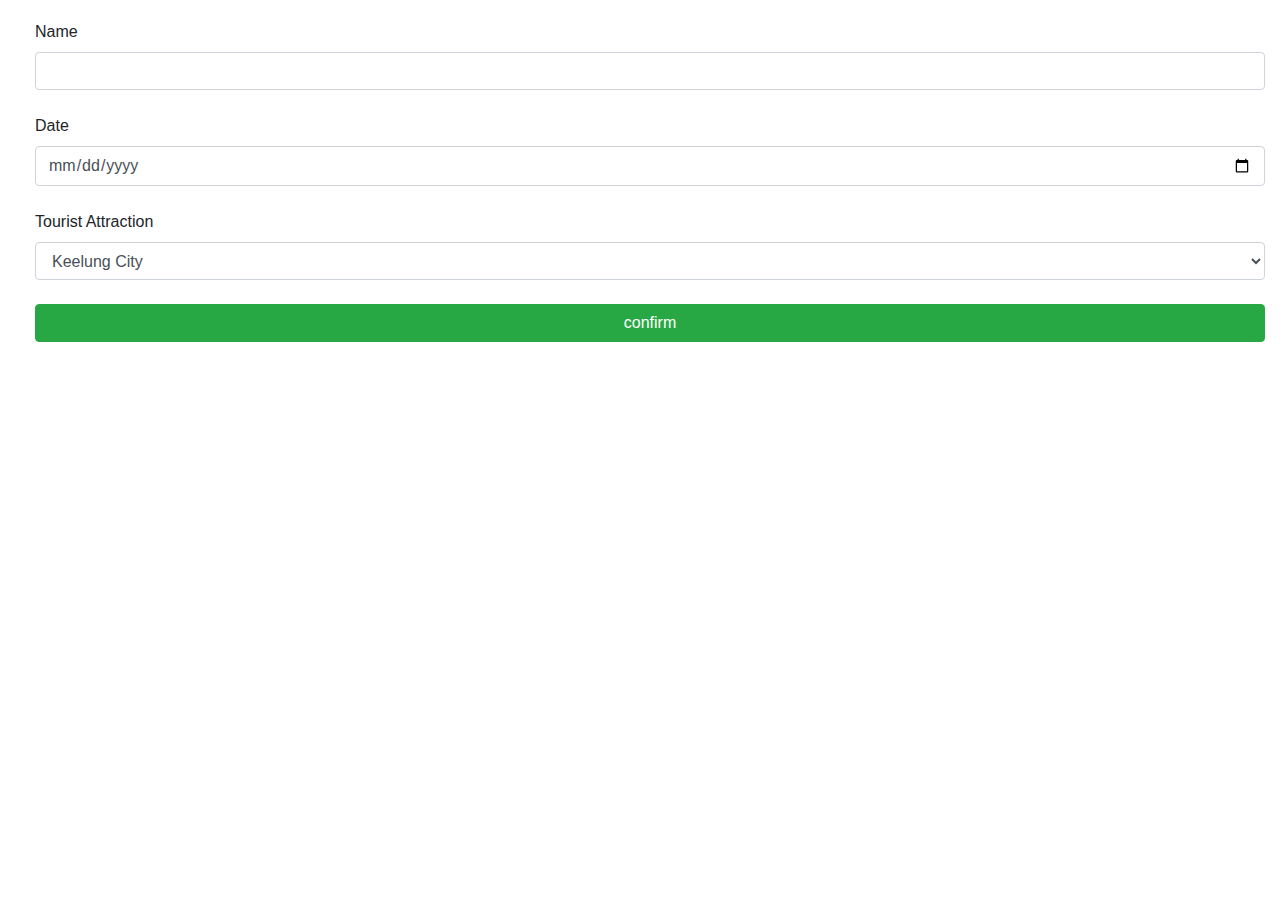
<file: templates/index.html>
<!DOCTYPE html>
<html>
<head>
    <meta name="viewport" content="width=device-width, initial-scale=1" />
    <title>LIFF FORM</title>
    <link rel="icon" 
      type="image/x-icon" 
      href="image/favicon.ico"/>
      <link rel="shortcut icon" href="/imageg/favicon.ico" type="image/x-icon" />
    <script src="https://cdnjs.cloudflare.com/ajax/libs/jquery/3.0.0/jquery.min.js"></script>
    <link rel="stylesheet" href="https://maxcdn.bootstrapcdn.com/bootstrap/4.0.0/css/bootstrap.min.css">
    <script src="https://maxcdn.bootstrapcdn.com/bootstrap/4.0.0/js/bootstrap.min.js"></script>
</head>
<body>
    <div class="row" style="margin: 10px">
        <div class="col-12" style="margin: 10px">
            <label>Name</label>
            <input type="text" id="name" class="form-control" />
            <br />
            <label>Date</label>
            <input type="date" id="datetime" value="" class="form-control" />
            <br />
            <label>Tourist Attraction</label>
            <select id="sel_room" class="form-control">
                <option selected>Keelung City</option>
                <option>Changhua County</option>
                <option>Tainan City</option>
                <option>Yilan City</option>
                <option>Taitung County</option>
            </select>
            <br />
            <button class="btn btn-success btn-block" id="sure">confirm</button>
        </div>
    </div>

    
    <script src="https://static.line-scdn.net/liff/edge/2.1/sdk.js"></script> 
	<script>
        function initializeLiff(myLiffId) {
            liff.init({liffId: myLiffId });
        }

		function pushMsg(pname, pdatatime, proom) {
			if (pname == '' || pdatatime == '' || proom == '') {  //資料檢查
				alert('每個項目都必須輸入！');
			 	return;
			}
			var msg = "###";  //回傳訊息字串
			msg = msg + pname + "/";
			msg = msg + pdatatime + "/";
			msg = msg + proom;
			liff.sendMessages([  //推播訊息
				{ type: 'text',
				  text: msg
				}
			])
				.then(() => {
					liff.closeWindow();  //關閉視窗
				});
		}

		$(document).ready(function () {
			initializeLiff('{{ liffid }}');  // 接收傳遞的 liffid 參數
			$('#sure').click(function (e) {  // 按下確定鈕
				pushMsg($('#name').val(), $('#datetime').val(), $('#sel_room').val());
			});
		});
	</script>
</body>
</html>
</file>
